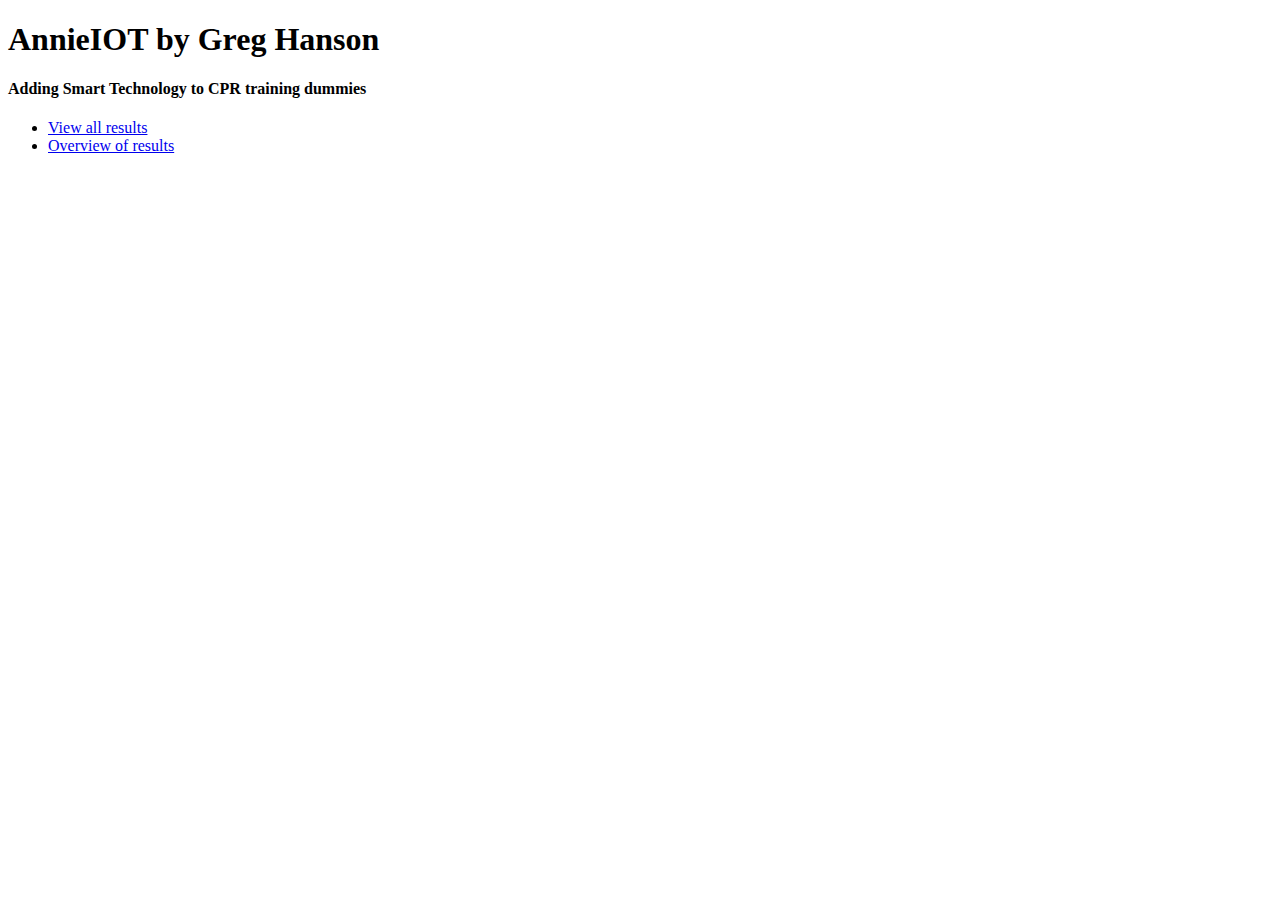
<file: src/main/webapp/index.html>
<!DOCTYPE html>
<html>
<head>
<meta charset="ISO-8859-1">
<title>AnnieIOT</title>
</head>
<body>
<h1>AnnieIOT by Greg Hanson</h1>
<h4>Adding Smart Technology to CPR training dummies</h4>
<body>
		<ul>
			<li><a href="allResults.html">View all results</a></li>
			<li><a href="overview.html">Overview of results</a></li>
		</ul>
	</body>
</body>
</html>
</file>
